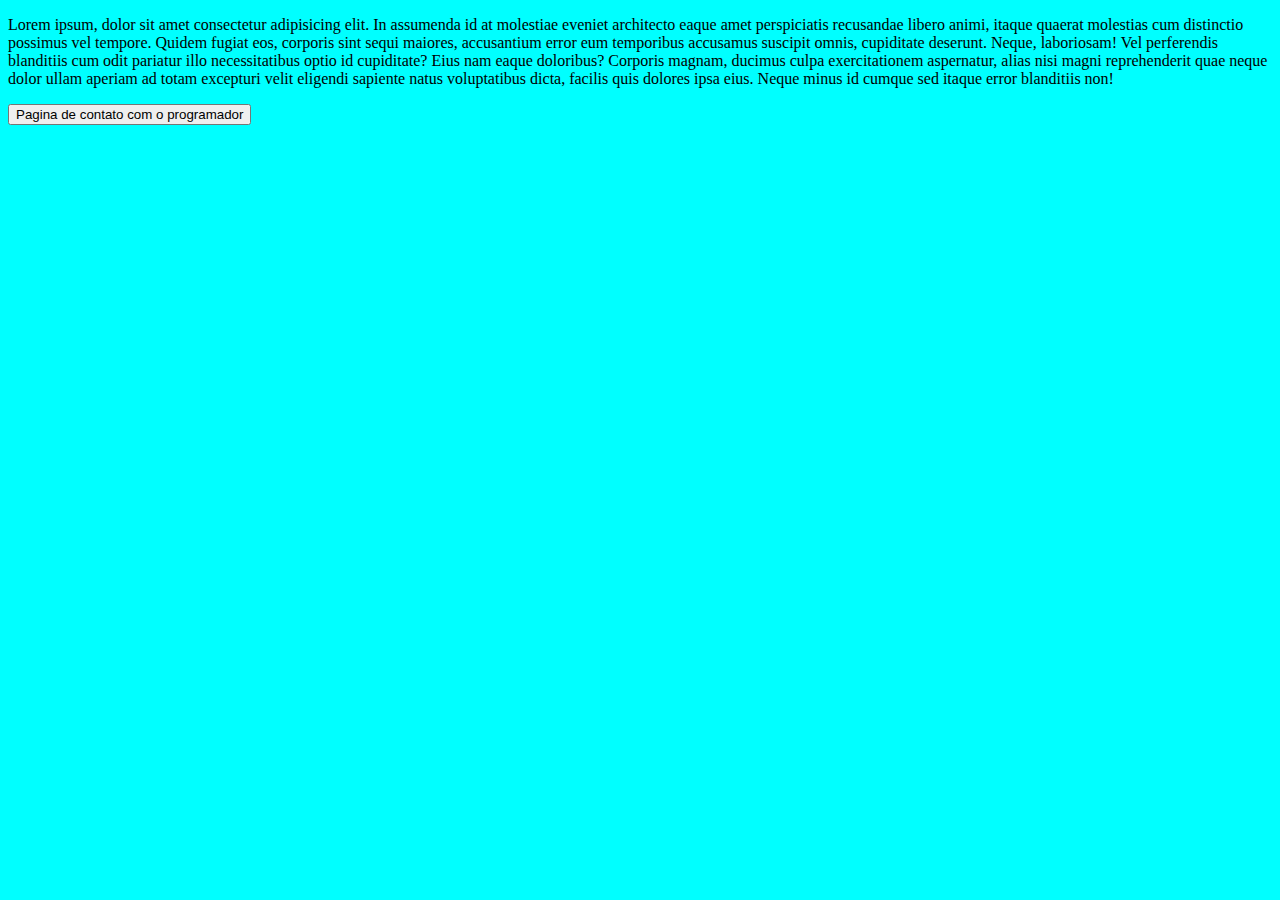
<file: index.html>
<!DOCTYPE html>
<html lang="en">
<head>
    <meta charset="UTF-8">
    <meta http-equiv="X-UA-Compatible" content="IE=edge">
    <meta name="viewport" content="width=device-width, initial-scale=1.0">
    <link rel="stylesheet" type="text/css" href="css/style.css" media="screen" />
    <title>pagina principal</title>
</head>
<body>
    <p> Lorem ipsum, dolor sit amet consectetur adipisicing elit. In assumenda id at molestiae eveniet architecto eaque amet perspiciatis recusandae libero animi, itaque quaerat molestias cum distinctio possimus vel tempore. Quidem fugiat eos, corporis sint sequi maiores, accusantium error eum temporibus accusamus suscipit omnis, cupiditate deserunt. Neque, laboriosam! Vel perferendis blanditiis cum odit pariatur illo necessitatibus optio id cupiditate? Eius nam eaque doloribus? Corporis magnam, ducimus culpa exercitationem aspernatur, alias nisi magni reprehenderit quae neque dolor ullam aperiam ad totam excepturi velit eligendi sapiente natus voluptatibus dicta, facilis quis dolores ipsa eius. Neque minus id cumque sed itaque error blanditiis non!</p>
  <a href="contato.html"><button>Pagina de contato com o programador</button> </a>
</body>
<script src="src/script.js"></script>
</html>
</file>
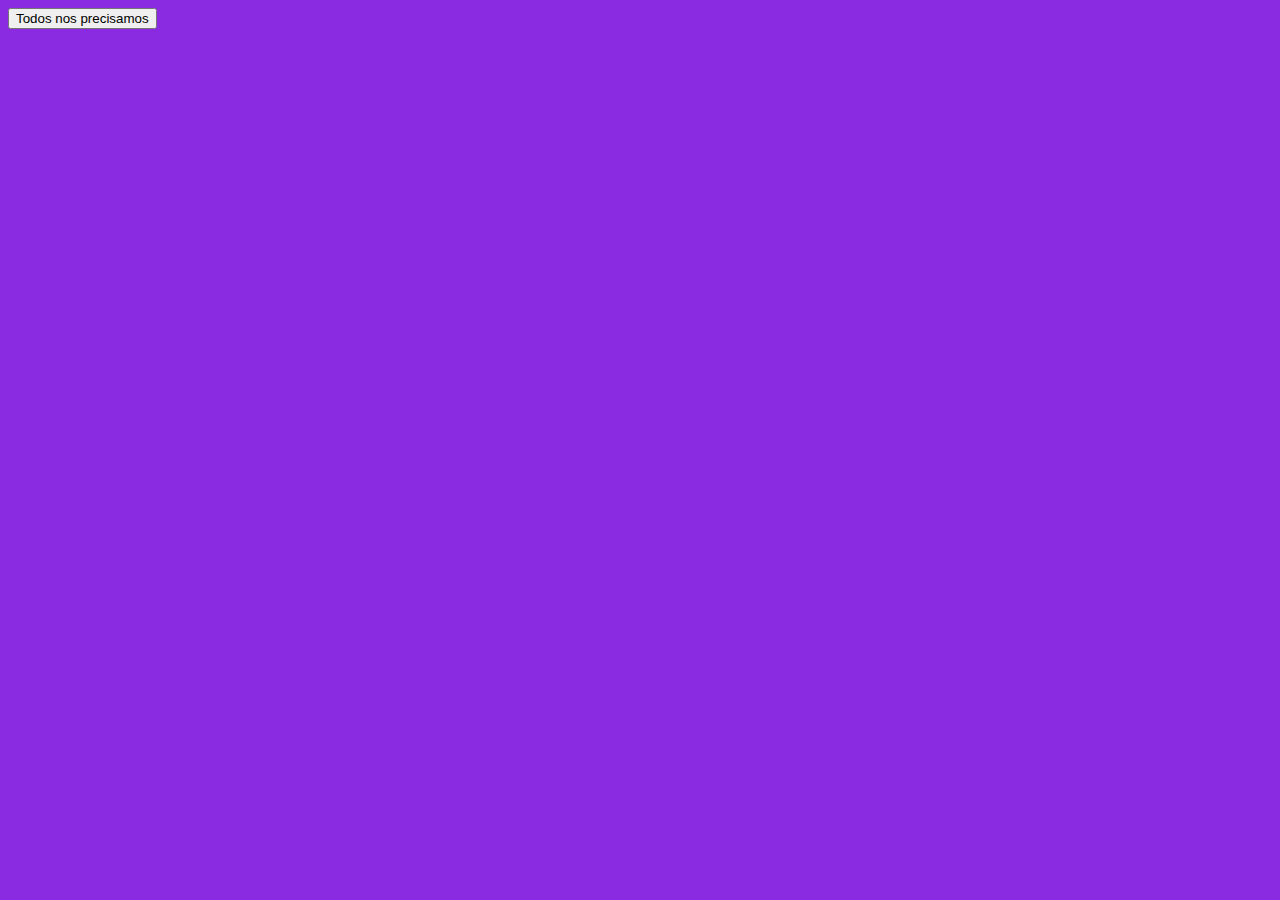
<file: contato.html>
<!DOCTYPE html>
<html lang="en">
<head>
    <meta charset="UTF-8">
    <meta http-equiv="X-UA-Compatible" content="IE=edge">
    <meta name="viewport" content="width=device-width, initial-scale=1.0">
    <link rel="stylesheet" type="text/css" href="css/style.css" media="screen" />
    <title>TESTE</title>
</head>
<body class="body-contato">
    <a href="https://www.manual.com.br/?gclid=EAIaIQobChMI-snls7m6-QIVlq_ICh1sEwTZEAAYASAAEgI7b_D_BwE"><button>Todos nos precisamos</button></a>
</body>
</html>
</file>
<file: css/style.css>
body{
    background-color: aqua;
}

.body-contato {
    background-color: blueviolet;
}
</file>
